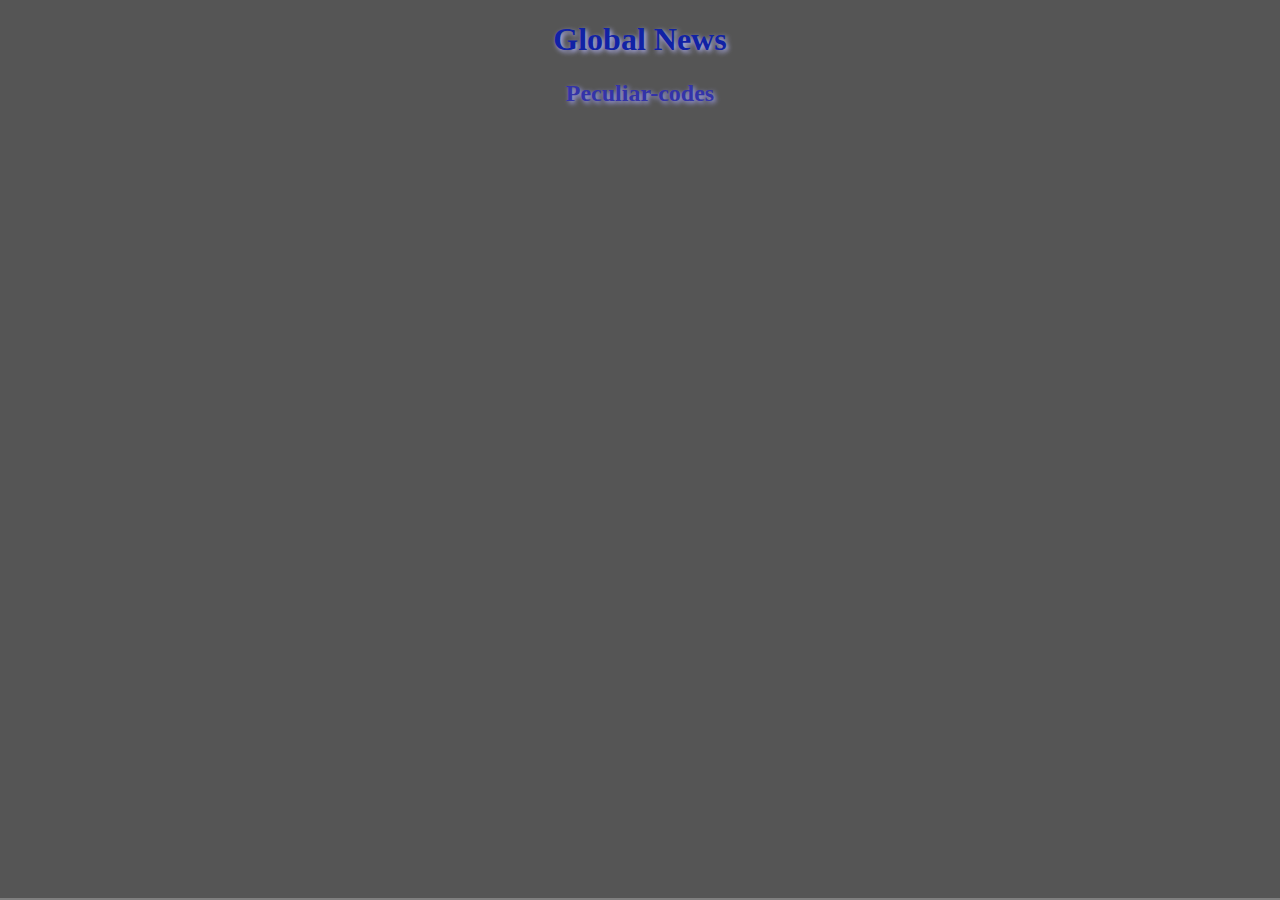
<file: index.html>
<!DOCTYPE html>
<html>
<head>
   <title>Global News</title>
   <link rel="stylesheet" href="style.css"/>
   <script src="https://peculiar-codes.github.io/peculiar.github.io/peculiar.js"></script>
</head>
<body>
<header>

<h1>Global News</h1>
<h2>Peculiar-codes</h2>
</header>
	<main></main>
	<marquee></marquee>
<script src="script.js"></script>
</body>
</html>
</file>
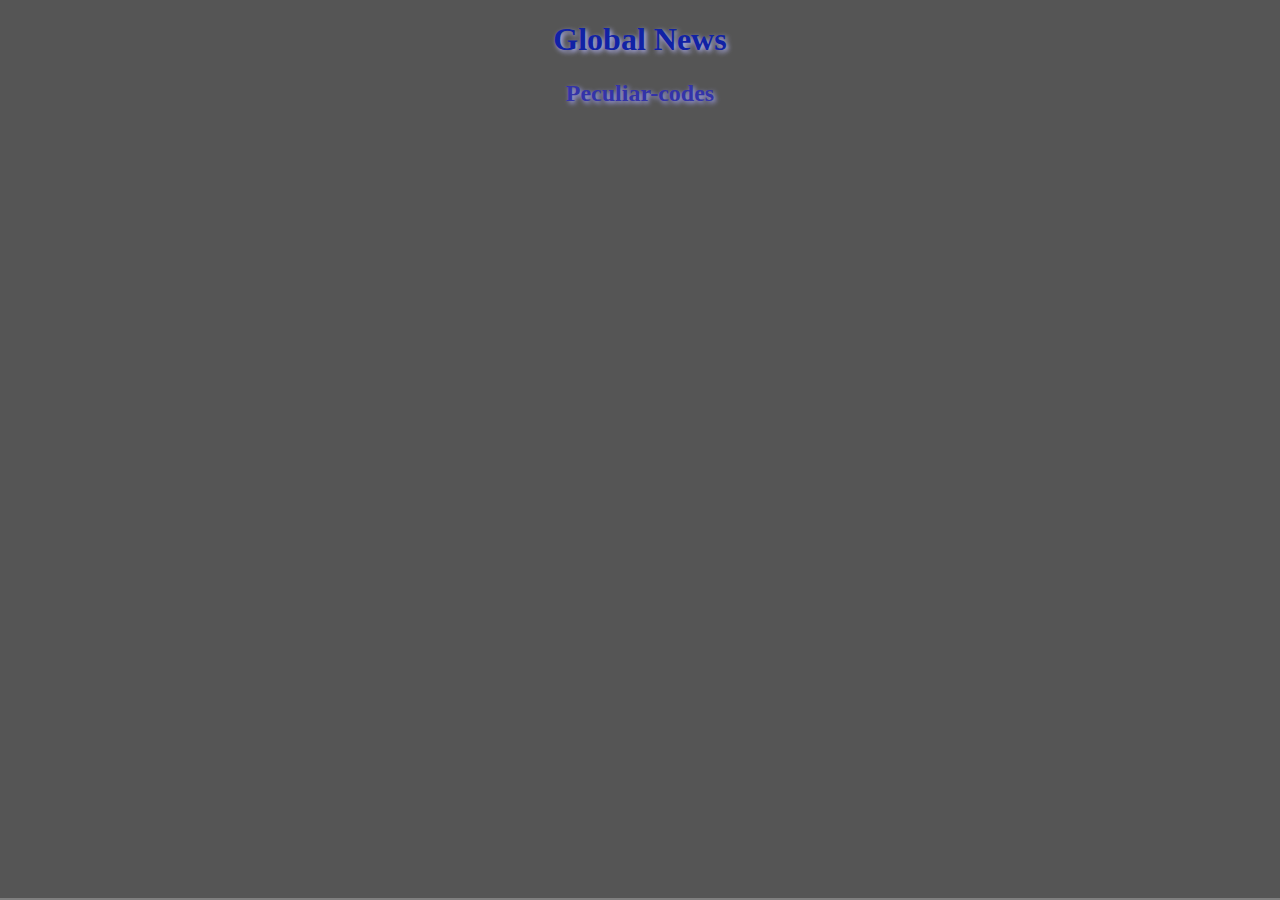
<file: News.html>
<!DOCTYPE html>
<html>
<head>
   <title></title>
   <link rel="stylesheet" href="news.css"/>
   <script src="https://peculiar-codes.github.io/peculiar.github.io/peculiar.js"></script>
</head>
<body>
<header>

<h1>Global News</h1>
<h2>Peculiar-codes</h2>
</header>
	<main></main>
	<marquee></marquee>
<script src="news.js"></script>
</body>
</html>
</file>
<file: style.css>
body{
       background-color:#555555; 
}
.container{
        background-image: repeating-linear-gradient(45deg,#aaaaaa 20%,#ababab 15%,#cdcdcd);
        border-radius:20px:
}
header{
text-align: center;
}


header h1{
	color:#1122a5;
	text-shadow:2px 2px 5px #bbbbff;
}
header h2{
	color:#3333a9;
	text-shadow:2px 2px 5px #aaaaff;
}


.img{

width:90%;

height:auto;

border-radius:30px;

}

.container{
        box-shadow:4px 4px 5px rgba(240,240,240,.3),
    -4px -4px 5px rgba(250,250,250,.3), inset 6px 6px 6px rgba(225,225,225,.3), inset -6px -6px 6px rgba(224,224,224,.3);

text-align:center;  
        
}
a{
       background-color:transparent;
       text-decoration:none;
       
       }
       a:active,a:hover{
              outline-width:0;
               color:inherit; 
        
}
#datum_title{
        text-decoration:underline;
        
}
#author{
        color:#0000aa;
}
marquee{
        position:fixed;
        bottom:0;
        left:0;
        border:1px solid grey;
        background-color:#888888;
}
</file>
<file: news.css>
body{
       background-color:#555555; 
}
.container{
        background-image: repeating-linear-gradient(45deg,#aaaaaa 20%,#ababab 15%,#cdcdcd);
        border-radius:20px:
}
header{
text-align: center;
}


header h1{
	color:#1122a5;
	text-shadow:2px 2px 5px #bbbbff;
}
header h2{
	color:#3333a9;
	text-shadow:2px 2px 5px #aaaaff;
}


.img{

width:90%;

height:auto;

border-radius:30px;

}

.container{
        box-shadow:4px 4px 5px rgba(240,240,240,.3),
    -4px -4px 5px rgba(250,250,250,.3), inset 6px 6px 6px rgba(225,225,225,.3), inset -6px -6px 6px rgba(224,224,224,.3);

text-align:center;  
        
}
a{
       background-color:transparent;
       text-decoration:none;
       
       }
       a:active,a:hover{
              outline-width:0;
               color:inherit; 
        
}
#datum_title{
        text-decoration:underline;
        
}
#author{
        color:#0000aa;
}
marquee{
        position:fixed;
        bottom:0;
        left:0;
        border:1px solid grey;
        background-color:#888888;
}
</file>
